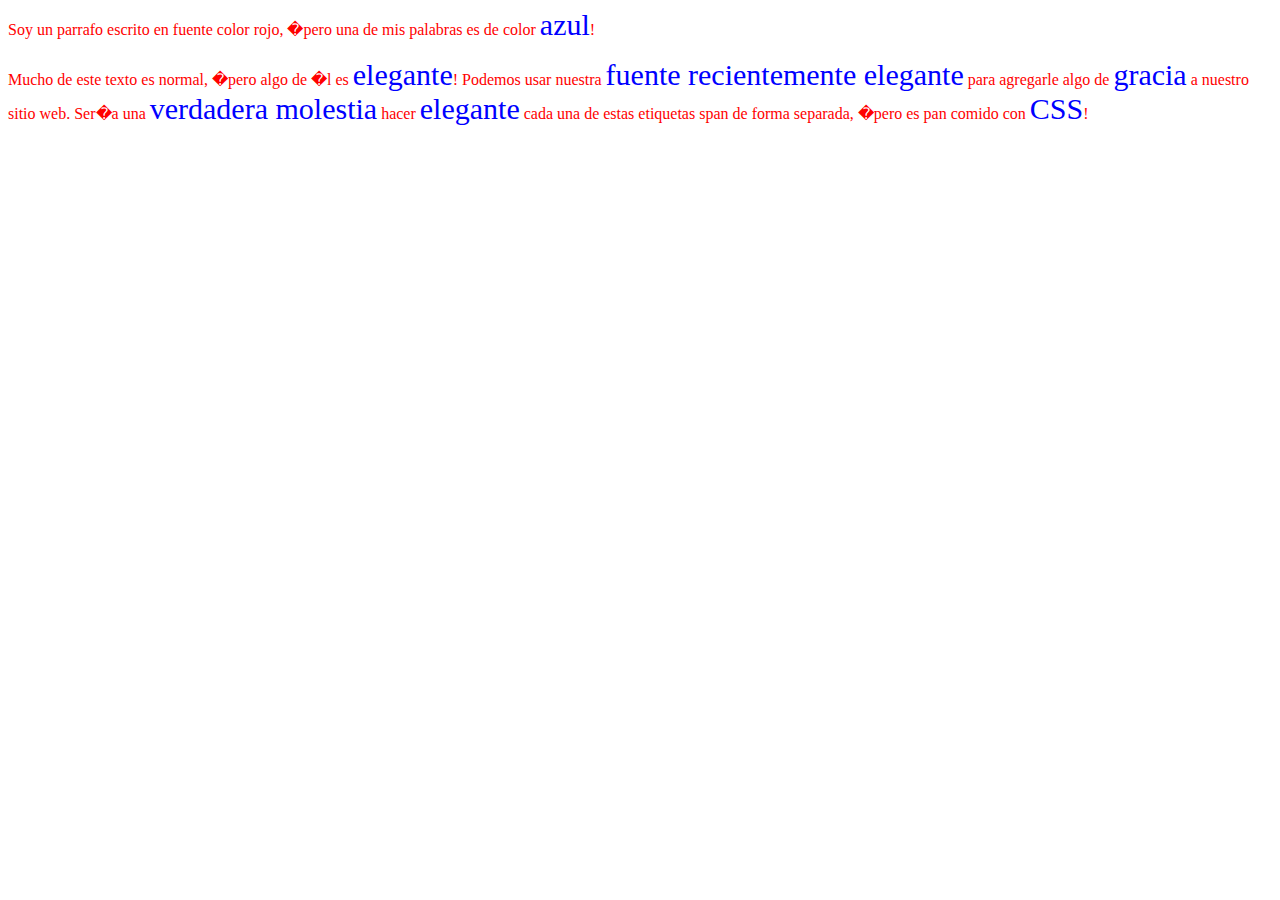
<file: Practica-5/index.html>
<html>

<head>
	<title></title>
	<link type="text/css" rel="stylesheet" href="stylesheet.css"/>
</head>

<body>
	<p>Soy un parrafo escrito en fuente color rojo, �pero una de mis palabras es de color <span>azul</span>!</p>
	<p>Mucho de este texto es normal, �pero algo de �l es
	<span>elegante</span>! Podemos usar nuestra <span>fuente recientemente
	elegante</span> para agregarle algo de <span>gracia</span> a nuestro
	sitio web. Ser�a una <span>verdadera molestia</span> hacer
	<span>elegante</span> cada una de estas etiquetas span de forma
	separada, �pero es pan comido con <span>CSS</span>!</p>
	</body>


</html>
</file>
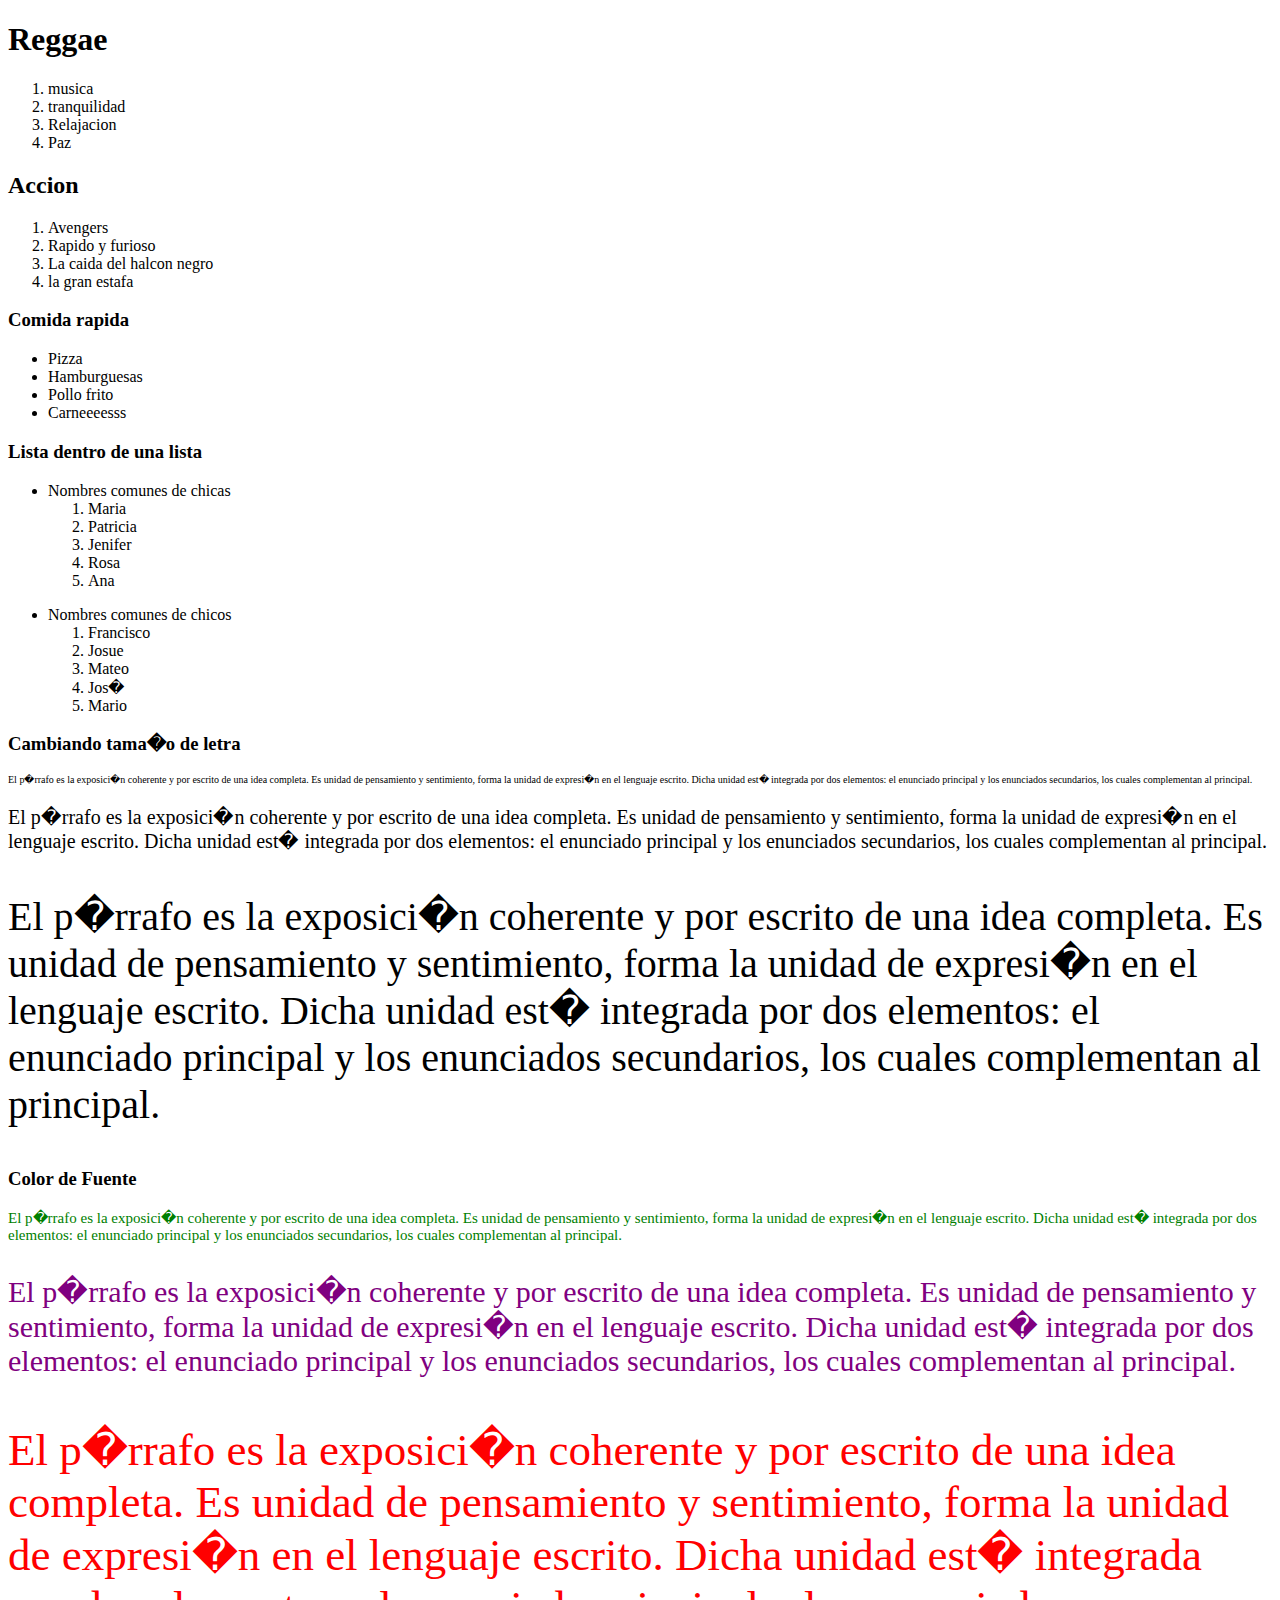
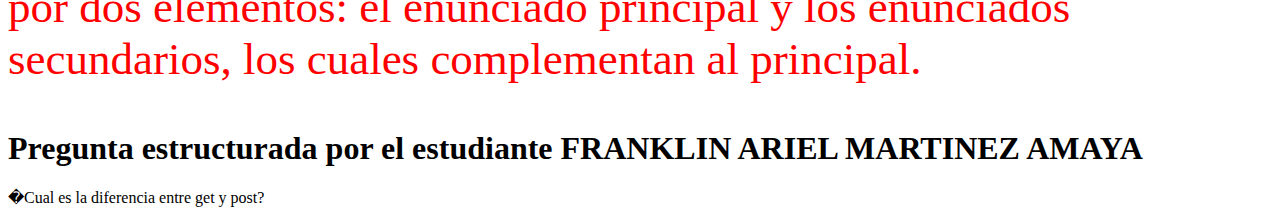
<file: Laboratorio_practico1.html>
<!Doctype html>
<html>
<head>
<title></title>
</head>
<body>

<h1> Reggae </h1>
<ol>
<li> musica </li>
<li> tranquilidad </li>
<li> Relajacion </li>
<li> Paz </li>
</ol>

<h2> Accion </h2>
<ol>
<li>Avengers</li>
<li>Rapido y furioso</li>
<li>La caida del halcon negro</li>
<li>la gran estafa</li>
</ol>

<h3> Comida rapida</h3>
<ul>
<li> Pizza</li>
<li> Hamburguesas</li>
<li> Pollo frito</li>
<li> Carneeeesss</li>
</ul>

<h3> Lista dentro de una lista</h3>
<ul> 
<li>Nombres comunes de chicas</li>
<ol>
<li>Maria</li>
<li>Patricia</li>
<li>Jenifer</li>
<li>Rosa</li>
<li>Ana</li>
</ol>
</ul>

<ul> 
<li>Nombres comunes de chicos</li>
<ol>
<li>Francisco</li>
<li>Josue</li>
<li>Mateo</li>
<li>Jos�</li>
<li>Mario</li>
</ol>
</ul>
 
 <h3>Cambiando tama�o de letra</h3>
<p style = "font-size: 10px">
El p�rrafo es la exposici�n coherente y por escrito de una idea completa. Es unidad de pensamiento y sentimiento, forma la unidad de expresi�n en el lenguaje escrito. Dicha unidad est� integrada por dos elementos: el enunciado principal y los enunciados secundarios, los cuales complementan al principal.
</p>

<p style = "font-size: 20px">
El p�rrafo es la exposici�n coherente y por escrito de una idea completa. Es unidad de pensamiento y sentimiento, forma la unidad de expresi�n en el lenguaje escrito. Dicha unidad est� integrada por dos elementos: el enunciado principal y los enunciados secundarios, los cuales complementan al principal.
</p>

<p style = "font-size: 40px">
El p�rrafo es la exposici�n coherente y por escrito de una idea completa. Es unidad de pensamiento y sentimiento, forma la unidad de expresi�n en el lenguaje escrito. Dicha unidad est� integrada por dos elementos: el enunciado principal y los enunciados secundarios, los cuales complementan al principal.
</p>
 
 <h3> Color de Fuente</h3>
 <p style = "font-size: 15px; color:green ">
El p�rrafo es la exposici�n coherente y por escrito de una idea completa. Es unidad de pensamiento y sentimiento, forma la unidad de expresi�n en el lenguaje escrito. Dicha unidad est� integrada por dos elementos: el enunciado principal y los enunciados secundarios, los cuales complementan al principal.
</p>

<p style = "font-size: 30px; color:purple ">
El p�rrafo es la exposici�n coherente y por escrito de una idea completa. Es unidad de pensamiento y sentimiento, forma la unidad de expresi�n en el lenguaje escrito. Dicha unidad est� integrada por dos elementos: el enunciado principal y los enunciados secundarios, los cuales complementan al principal.
</p>

<p style = "font-size: 45px; color:red ">
El p�rrafo es la exposici�n coherente y por escrito de una idea completa. Es unidad de pensamiento y sentimiento, forma la unidad de expresi�n en el lenguaje escrito. Dicha unidad est� integrada por dos elementos: el enunciado principal y los enunciados secundarios, los cuales complementan al principal.
</p>
<h1>Pregunta estructurada por el estudiante FRANKLIN ARIEL MARTINEZ AMAYA</h1>
 <p>�Cual es la diferencia entre get y post?</p>
</body>
</html>
</file>
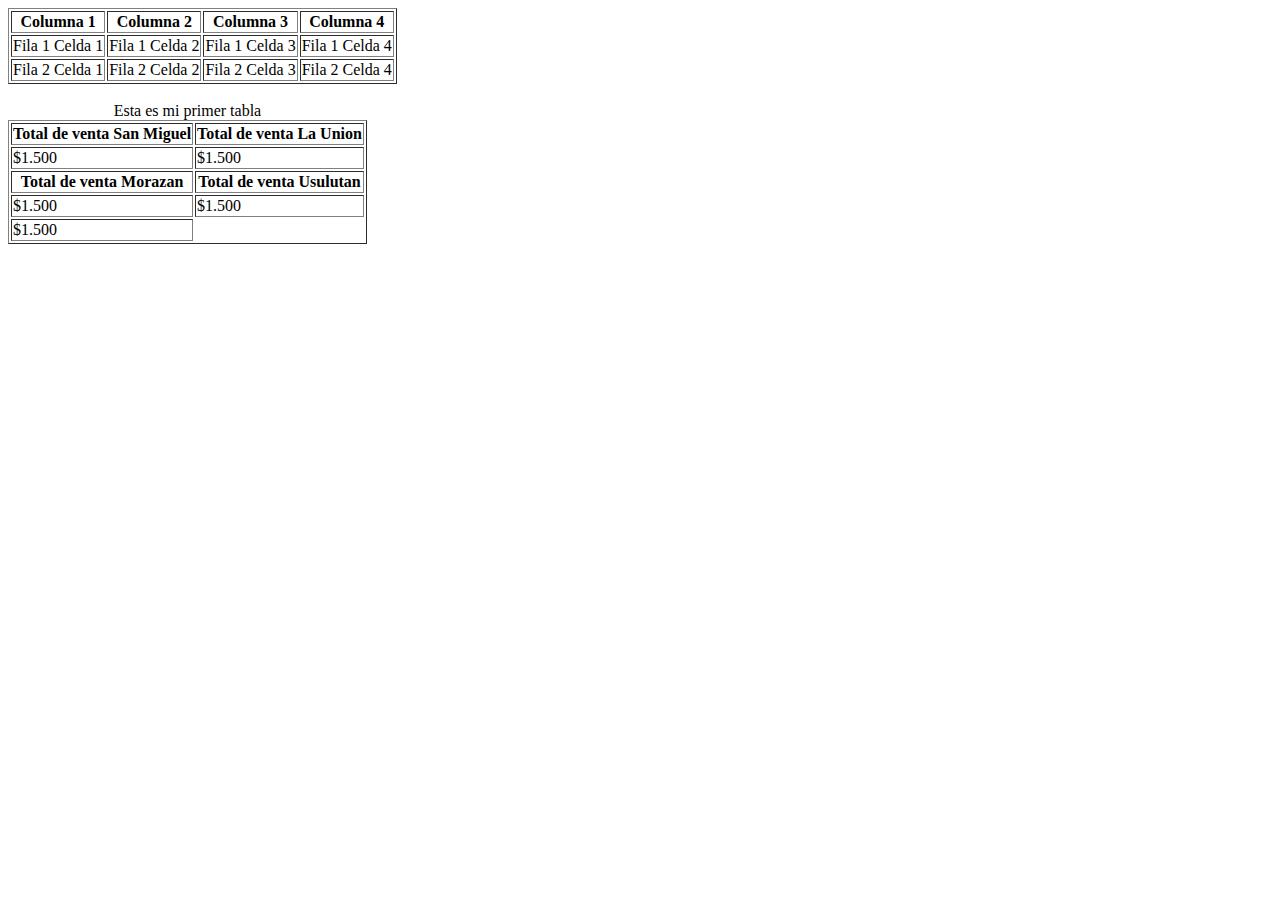
<file: practica4.html>
<html>
	<head>
		<title>Tablas con HTML</title>
		<meta charset="UTF-8">
	</head>
	<body>
		<table border="1">
		<th>Columna 1</th><th>Columna 2</th><th>Columna 3</th><th>Columna 4</th>
		<tr>
			<td> Fila 1 Celda 1</td><td> Fila 1 Celda 2</td><td> Fila 1 Celda 3</td><td> Fila 1 Celda 4</td>
		</tr>
		<tr>
			<td> Fila 2 Celda 1</td><td> Fila 2 Celda 2</td><td> Fila 2 Celda 3</td><td> Fila 2 Celda 4</td>
		</tr>
		</table>
		<br>
		
		<table border="1">
		<caption> Esta es mi primer tabla</caption>
		<th>Total de venta San Miguel </th><th>Total de venta La Union</th>
		<tr>	
			<td> $1.500</td><td>$1.500</td>
		</tr>
		<th>Total de venta Morazan </th><th>Total de venta Usulutan</th>
		<tr>	
			<td> $1.500</td><td>$1.500</td>
		</tr>
		<tr>
		<td> $1.500</td>
		</tr>
		</table>
	</body>
</html>
</file>
<file: Practica-5/stylesheet.css>
p {
	color: red;
	
}
span {
	color:blue;
	Font-family:cursive;
	font-size:30px
}
</file>
